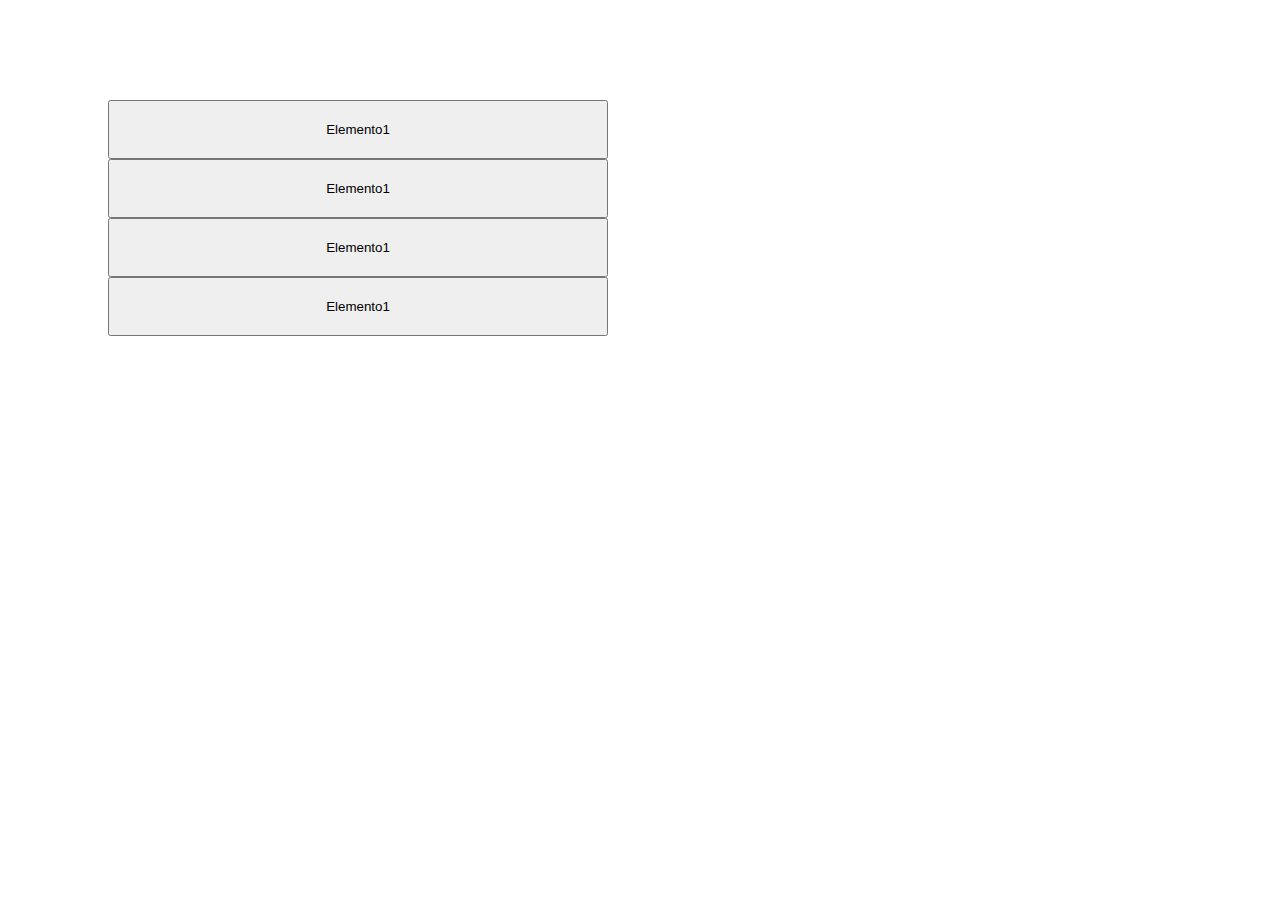
<file: Acordeon de elementos/index.html>
<!DOCTYPE html>
<html lang="en">
<head>
    <meta charset="UTF-8">
    <meta http-equiv="X-UA-Compatible" content="IE=edge">
    <meta name="viewport" content="width=device-width, initial-scale=1.0">
    <title>Acordeon</title>
    <link rel="stylesheet" href="./style.css" type="text/css" media="all" />
</head>
<body>
    <div class="acordeon">
        <div class="item">
            <div class="header"><button>Elemento1</button></div>
            <div class="content">
                "Lorem ipsum dolor sit amet, consectetur adipiscing elit, sed do eiusmod tempor incididunt ut labore et dolore magna aliqua. Ut enim ad minim veniam, quis nostrud exercitation ullamco laboris nisi ut aliquip ex ea commodo consequat.
            </div>
        </div>
        <div class="item">
            <div class="header"><button>Elemento1</button></div>
            <div class="content">
                "Lorem ipsum dolor sit amet, consectetur adipiscing elit, sed do eiusmod tempor incididunt ut labore et dolore magna aliqua. Ut enim ad minim veniam, quis nostrud exercitation ullamco laboris nisi ut aliquip ex ea commodo consequat.
            </div>
        </div>
        <div class="item">
            <div class="header"><button>Elemento1</button></div>
            <div class="content">
                "Lorem ipsum dolor sit amet, consectetur adipiscing elit, sed do eiusmod tempor incididunt ut labore et dolore magna aliqua. Ut enim ad minim veniam, quis nostrud exercitation ullamco laboris nisi ut aliquip ex ea commodo consequat.
            </div>
        </div>
        <div class="item">
            <div class="header"><button>Elemento1</button></div>
            <div class="content">
                "Lorem ipsum dolor sit amet, consectetur adipiscing elit, sed do eiusmod tempor incididunt ut labore et dolore magna aliqua. Ut enim ad minim veniam, quis nostrud exercitation ullamco laboris nisi ut aliquip ex ea commodo consequat.
            </div>
        </div>
    </div>
    <script src="main.js"></script>
</body>
</html>
</file>
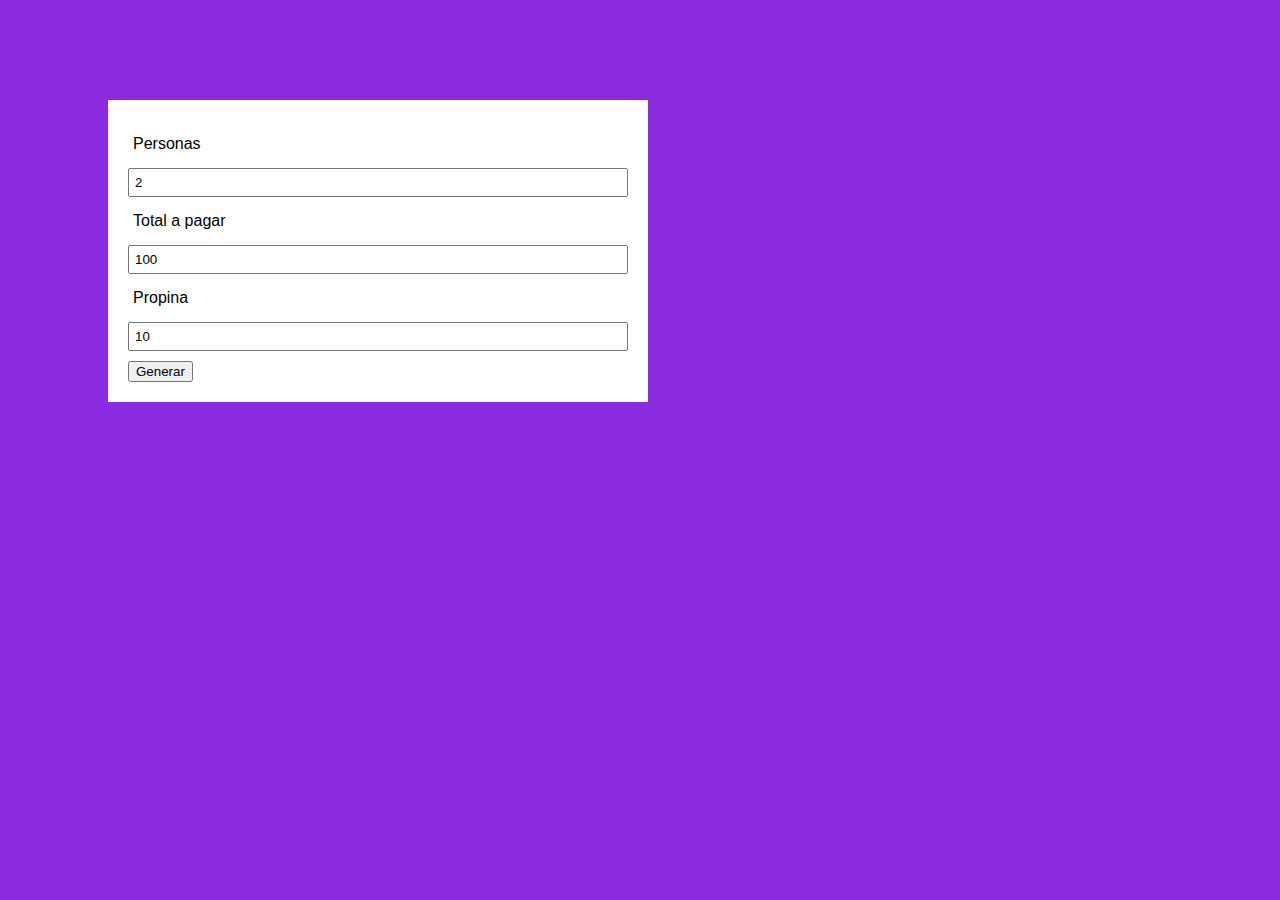
<file: Calculador propinas/index.html>
<!DOCTYPE html>
<html lang="en">
<head>
    <meta charset="UTF-8">
    <meta http-equiv="X-UA-Compatible" content="IE=edge">
    <meta name="viewport" content="width=device-width, initial-scale=1.0">
    <title>Propinas</title>
    <link rel="stylesheet" href="./style.css" type="text/css" media="all" />
</head>
<body>
<div id="propina-container">
    <div class="form">
        <label for="personas">Personas</label>
        <input type="number" id="personas" value="2">

        <label for="total">Total a pagar</label>
        <input type="number" id="total" value="100">

        <label for="propina">Propina</label>
        <input type="number" id="propina" value="10">

        <button id="bGenerar">Generar</button>
    </div>
    <div id="summary">
        
    </div>
    <div id="resultados">
        
    </div>
</div>
    <script src="main.js"></script>
</body>
</html>
</file>
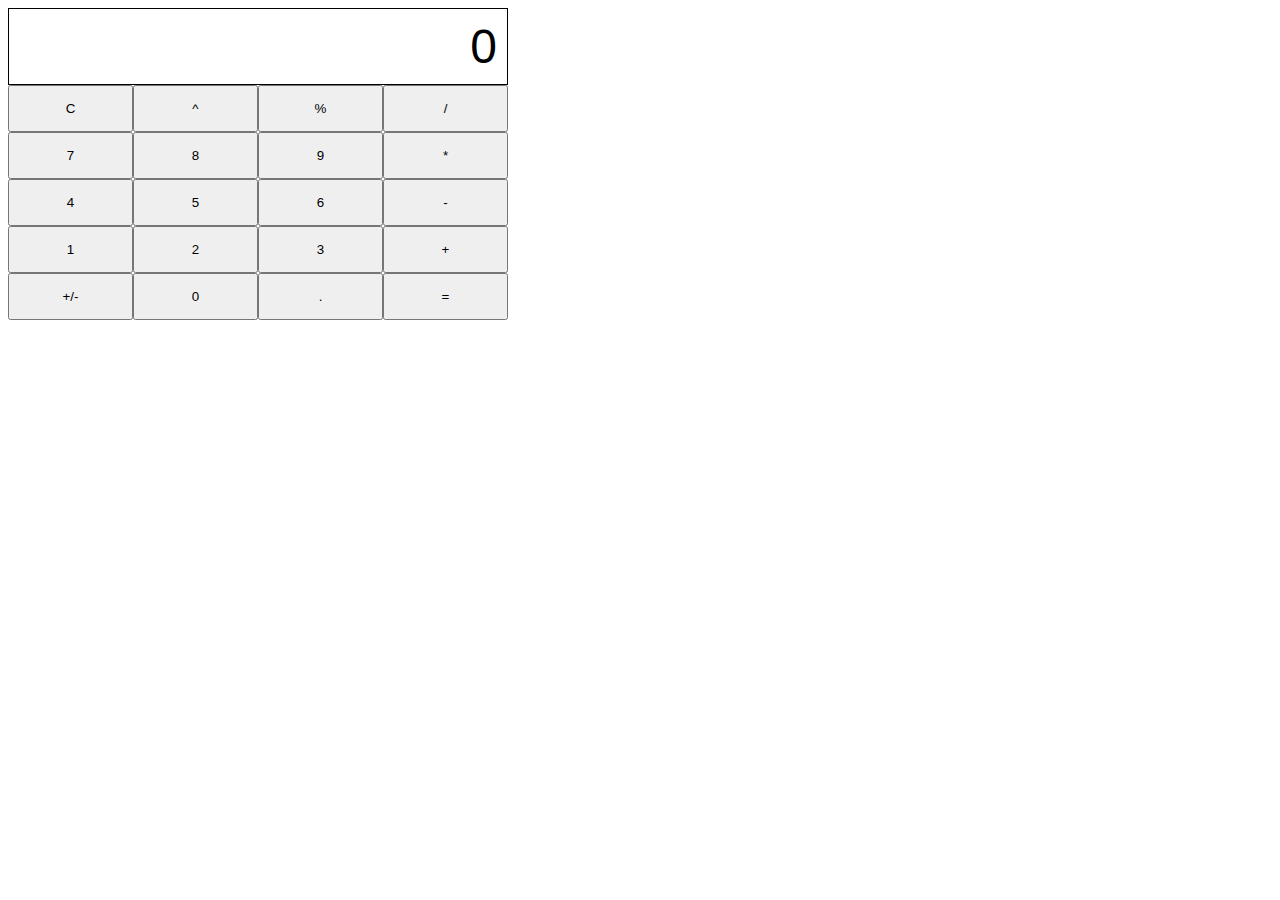
<file: Calculadora/index.html>
<!DOCTYPE html>
<html lang="en">
<head>
    <meta charset="UTF-8">
    <meta http-equiv="X-UA-Compatible" content="IE=edge">
    <meta name="viewport" content="width=device-width, initial-scale=1.0">
    <title>Calculadora</title>
    <link rel="stylesheet" href="./style.css" type="text/css" media="all" />
</head>
<body>
<div id="calculadora">
    <div id="display">
        0
    </div>
    <div id="botones-container">
        
    </div>
</div>
    <script src="main.js"></script>
</body>
</html>
</file>
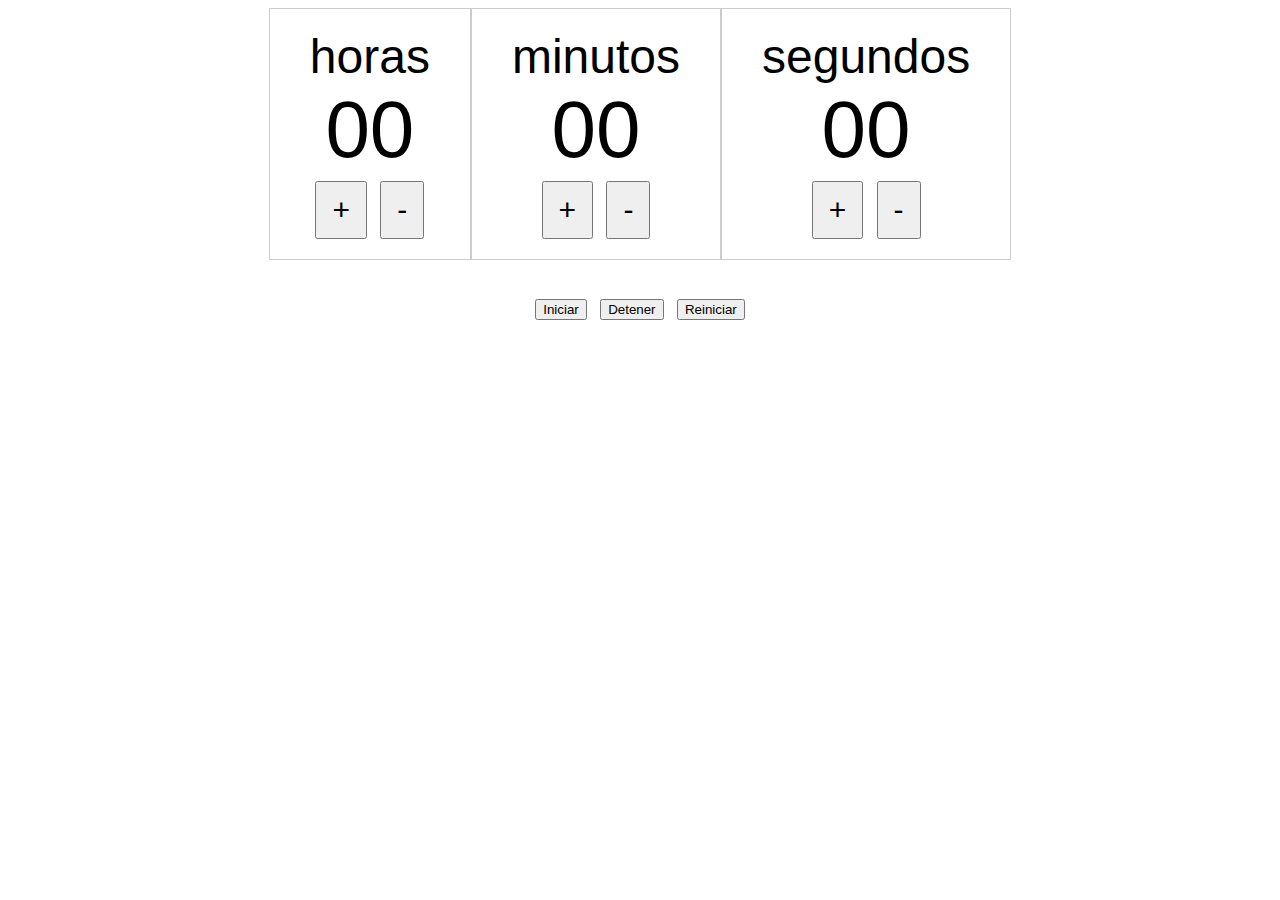
<file: Contador/index.html>
<!DOCTYPE html>
<html lang="en">
<head>
    <meta charset="UTF-8">
    <meta http-equiv="X-UA-Compatible" content="IE=edge">
    <meta name="viewport" content="width=device-width, initial-scale=1.0">
    <title>Contador</title>
    <link rel="stylesheet" href="./style.css" type="text/css" media="all" />
</head>
<body>
<div id="temporizador-container">
    <div id="display-container">
        <div id="horas" class="display">
            <div class="titulo">horas</div>
            <div class="numero">00</div>
            <div class="botones-container">
                <button class="bAumentar" data-unidad="horas">+</button>
                <button class="bDisminuir" data-unidad="horas">-</button>
            </div>
        </div>
        <div id="minutos" class="display">
            <div class="titulo">minutos</div>
            <div class="numero">00</div>
            <div class="botones-container">
                <button class="bAumentar" data-unidad="minutos">+</button>
                <button class="bDisminuir" data-unidad="minutos">-</button>
            </div>
        </div>
        <div id="segundos" class="display">
            <div class="titulo">segundos</div>
            <div class="numero">00</div>
            <div class="botones-container">
                <button class="bAumentar" data-unidad="segundos">+</button>
                <button class="bDisminuir" data-unidad="segundos">-</button>
            </div>
        </div>
    </div>
    <div id="botones-container">
        <button id="bIniciar">Iniciar</button>
        <button id="bDetener">Detener</button>
        <button id="bReiniciar">Reiniciar</button>
    </div>
</div>
    <script src="main.js"></script>
</body>
</html>
</file>
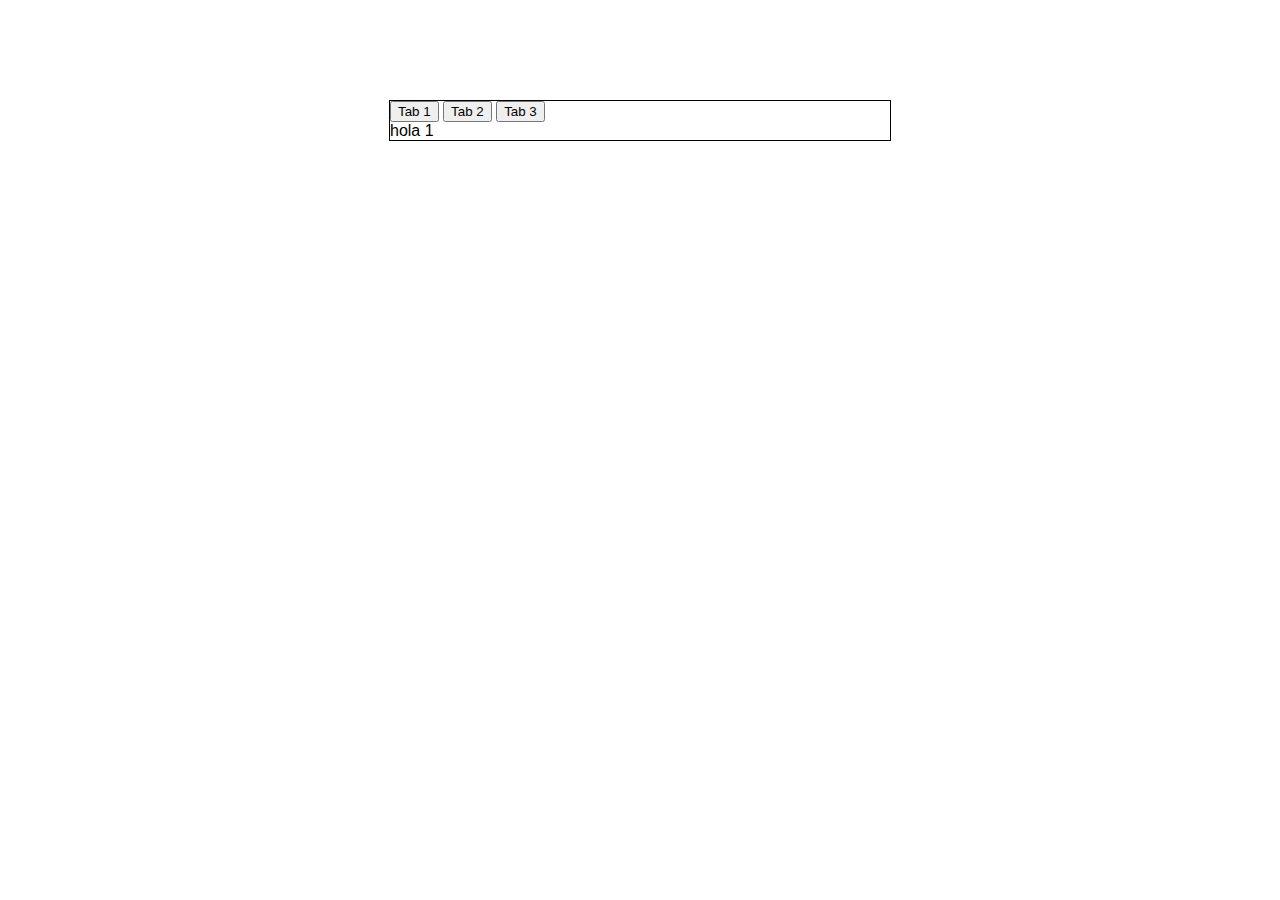
<file: Pestañas/index.html>
<!DOCTYPE html>
<html lang="en">

<head>
    <meta charset="UTF-8">
    <meta http-equiv="X-UA-Compatible" content="IE=edge">
    <meta name="viewport" content="width=device-width, initial-scale=1.0">
    <title>Pestañas</title>
    <link rel="stylesheet" href="./style.css" type="text/css" media="all" />
</head>

<body>
    <div id="tabs-container">
        <div id="tabs">
            <button class="tab">Tab 1</button>
            <button class="tab">Tab 2</button>
            <button class="tab">Tab 3</button>
        </div>

        <div id="tabs-containers">
            <div class="content">hola 1</div>
            <div class="content">hola 2</div>
            <div class="content">hola 3</div>
        </div>
    </div>
    <script src="main.js"></script>
</body>

</html>
</file>
<file: Acordeon de elementos/style.css>
.acordeon{
    width: 500px;
    margin: 100px;
}

.acordeon .item{
    display: block;
}

.acordeon .item .header button{
    display: block;
    width: 100%;
    padding: 20px;
}

.acordeon .item .content{
    transition: heigth 0.5s cubic-bezier(0.075, 0.82, 0.165, 1);
    overflow: hidden;
    height: 0;
}
.acordeon .item .content.show{
    height: 150px;
}
</file>
<file: Calculador propinas/style.css>
body{
    box-sizing: border-box;
    font-family: Arial, Helvetica, sans-serif;
    background-color: blueviolet;
}
#propina-container{
    background-color: white;
    width: 500px;
    margin: 100px;
    padding: 20px;
}
#resultados{
    display: grid;
    grid-template: repeat(2,1fr)/repeat(2,1fr);
}
.persona{
    border-radius: 3px;
    border: solid 1px #ccc;
    padding: 10px;
    margin: 10px;

}
.persona div{
    padding: 5px 0;
}
.persona h3{
    text-align: center;
}
.form label,
.form input{
    display: block;
    padding: 5px;
    width: 100%;
    margin: 10px 0;
    box-sizing: border-box;
}
#summary{
    text-align: center;
}
.pagado{
    background-color: rgb(200, 166, 228);
}
</file>
<file: Calculadora/style.css>
body{
    font-family: Arial, Helvetica, sans-serif;
}

#calculadora{
    width: 500px;
    height: 100px auto;
}

#calculadora #botones-container{
    display: grid;
    grid-template: repeat(4, 1fr)/repeat(4, 1fr);
}

#calculadora button{
    padding: 14px 5px;
}

#calculadora #display{
    border: 1px solid black;
    padding: 10px;
    text-align: right;
    font-size: 48px;
}
</file>
<file: Contador/style.css>
body{
    font-family: Arial, Helvetica, sans-serif;
}
#temporizador-container{
    font-family: Arial, Helvetica, sans-serif;
    font-size: 48px;
}
#display-container{
    display: flex;
    justify-content: center;
}
.display{
    padding: 20px 40px;
    border: solid 1px #ccc;

}
.display div{
    display: block;
    text-align: center;
}
.display .numero{
    font-size: 80px;
}
.display .botones-container button{
    font-size: 30px;
    padding: 10px 15px;
}
#botones-container{
    text-align: center;
    padding: 10px 15px;
}
</file>
<file: Pestañas/style.css>
body{
    font-family: Arial, Helvetica, sans-serif;
}
#tabs-container{
    width: 500px;
    margin: 100px auto;
    border: solid 1px black; 
}
#tabs-container .tabs{
    display: flex;
    background-color: #CCC;
}
#tabs-container .tabs .tab,
#tabs-container .tabs .tab button{
    width: 100%;
}
#tabs-container .tabs .tab button{
    background-color: transparent;
    border: none;
    padding: 10px 0;
    cursor: pointer;
}
#tabs-container .tabs-containers .content{
    display: none;
}

#tabs-container .tabs .tab.active-tab{
    background-color: white !important;
}
</file>
